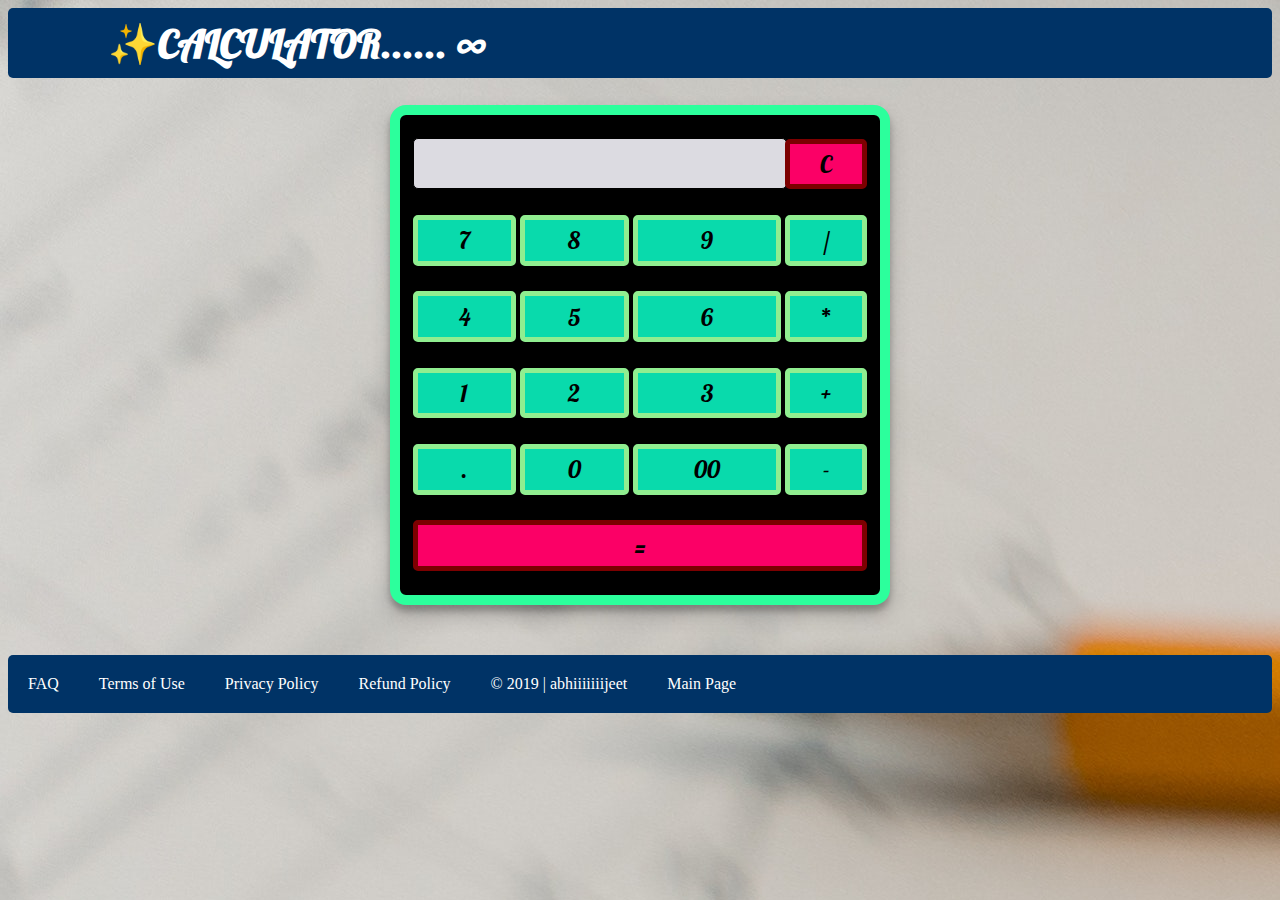
<file: index.html>
<!DOCTYPE html>
<html lang="en">
<head>
    <meta charset="UTF-8">
    <meta http-equiv="X-UA-Compatible" content="IE=edge">
    <meta name="viewport" content="width=device-width, initial-scale=1.0">
    <title>Calculator</title>
    <link rel="stylesheet" href="calculator_css.css">
    <!-- Font :- Lobster -->
    <link rel="preconnect" href="https://fonts.googleapis.com">
<link rel="preconnect" href="https://fonts.gstatic.com" crossorigin>
<link href="https://fonts.googleapis.com/css2?family=Lobster&display=swap" rel="stylesheet">
<!-- Font :- Dancing Script -->
<link rel="preconnect" href="https://fonts.googleapis.com">
<link rel="preconnect" href="https://fonts.gstatic.com" crossorigin>
<link href="https://fonts.googleapis.com/css2?family=Dancing+Script&family=Lobster&display=swap" rel="stylesheet">
</head>
<body>
    <div class="head">
        <h1 class="heading"> &#10024;CALCULATOR...... &#8734; </h1>
    </div>
    <div class="container">
        <!-- <button id="toggle-theme">Dark</button> -->
        <table class="cal_body">
            <!-- The Area For Showing the Input -->
            <!-- Output Area -->
            <tr class="writing_space" id="row1">
                <td colspan="3"><input type="text" class="display_box" id="result" disabled ></td>
                <td><input type="button" class="cancel" value="C" onclick="clearScreen()" style="background-color: #fb0066;"></td>
            </tr>
            <!-- Area for entering the Value -->
            <!-- Input Area -->
            <tr class="output" id="row2">
                <td><input type="button" class="number" value="7" onclick="display('7')"/></td>
                <td><input type="button" class="number" value="8" onclick="display('8')"/></td>
                <td><input type="button" class="number" value="9" onclick="display('9')"/></td>
                <td><input type="button" class="number" value="/" onclick="display('/')"/></td>
            </tr>
            <tr class="output" id="row3">
                <td><input type="button" class="number" value="4" onclick="display('4')"/></td>
                <td><input type="button" class="number" value="5" onclick="display('5')"/></td>
                <td><input type="button" class="number" value="6" onclick="display('6')"/></td>
                <td><input type="button" class="number" value="*" onclick="display('*')"/></td>
            </tr>
            <tr class="output" id="row4">
                <td><input type="button" class="number" value="1" onclick="display('1')"/></td>
                <td><input type="button" class="number" value="2" onclick="display('2')"/></td>
                <td><input type="button" class="number" value="3" onclick="display('3')"/></td>
                <td><input type="button" class="number" value="+" onclick="display('+')"/></td>
            </tr>
            <tr class="output" id="row5">
                <td><input type="button" class="number" value="." onclick="display('.')"/></td>
                <td><input type="button" class="number" value="0" onclick="display('0')"/></td>
                <td><input type="button" class="number" value="00" onclick="display('00')" /></td>
                <td><input type="button" class="number" value="-" onclick="display('-')"/></td>
            </tr>
            <tr>
                <td colspan="4"><input type="button" class="equals" value="=" onclick="calculate()" style="background-color: #fb0066;"/></td>
            </tr>
        </table>
    </div>

    <footer>
        <a href="#">FAQ</a>
        <a href="#">Terms of Use</a>
        <a href="#">Privacy Policy</a>
        <a href="#">Refund Policy</a>
        <a href="#">&copy; 2019 | abhiiiiiiijeet</a>
        <a href="../HOME_PAGE.html">Main Page</a>
    </footer>
    <script src="calculator_js.js"></script>
</body>
</html>
</file>
<file: calculator_css.css>
/* *{
    background-color: white;
    color: black;
} */
/* nav {
    background-color: #333;
    overflow: hidden;
}

nav a {
    text-decoration: none;
    padding: 20px;
    text-align: center;
    float: left;
    color: white;
} */
body{
    background-image: url("body4.jpg");
}
.heading{
    text-align: left;
    background: #003366;   
    color: white; 
    font-family: Lobster;
    font-size:40px;
    border-radius: 5px ;
    padding: 10px 0px 10px 0px;
    margin-top: 0px;
    padding-left: 100px;
}
.cal_body{
    /* background-color: #333; */
    padding: 10px;  
    border: 10px solid rgb(44, 255, 156);
    border-radius: 1em;
    height: 500px;
    width: 500px;
    margin: auto;
    background-color: #000000;
    box-shadow: rgba(0, 0, 0, 0.19) 0px 10px 20px, rgba(0, 0, 0, 0.23) 0px 6px 6px;
}
table{
    border: 2px solid black;
}
.display_box{
    font-family: Dancing Script;
    font-weight: bolder;
    background-color: #dcdbe1;
    border: solid black 0.5px;
    color: black;
    border-radius: 5px;
    width: 100%;
    height: 65%;
}
.number{
    font-family: Lobster;
    background-color: #09daac;
    color: rgb(0, 0, 0);
    border: solid lightgreen 5px;
    width: 100%;
    border-radius: 5px;
    height: 70%;
    outline: none;
    font-size: x-large;
}
.cancel , .equals{
    font-family: Lobster;
    background-color: #09daac;
    color: rgb(0, 0, 0);
    border: solid rgb(124, 0, 0) 5px;
    width: 100%;
    border-radius: 5px;
    height: 70%;
    outline: none;
    font-size: x-large;
}
.number:active , .cancel:active{
    background: #bccf0f;
    color: white;
    -webkit-box-shadow: inset 0px 0px 5px #00756b;
    -moz-box-shadow: inset 0px 0px 5px #00756b;
    box-shadow: inset 0px 0px 5px #00756b;
}
.image{
    width: 25%;
    float: left;
}

footer {
    background: #003366;
    overflow: hidden;
    margin-top: 50px;
    border-radius: 5px;
}

footer a {
    text-decoration: none;
    padding: 20px;
    text-align: center;
    float: left;
    color: white;
}

/* Dark and light Mode
.default{
    --text-color:#00000;
    --background:#ffffff;
    --neutral:rgba(229,229,229,0.3)
}
.dark{
    --text-color:#ffffff;
    --background:#141945;
    --neutral:rgba(229,229,229,0.3)
}
#toggle-theme{
    padding: 2px 4px;
    line-height: 20px;
    border-radius: 4px;
    border: none;
    background-color: var(--text-color);
    color: var(--background);
    outline: none;
    cursor: pointer;
} */
</file>
